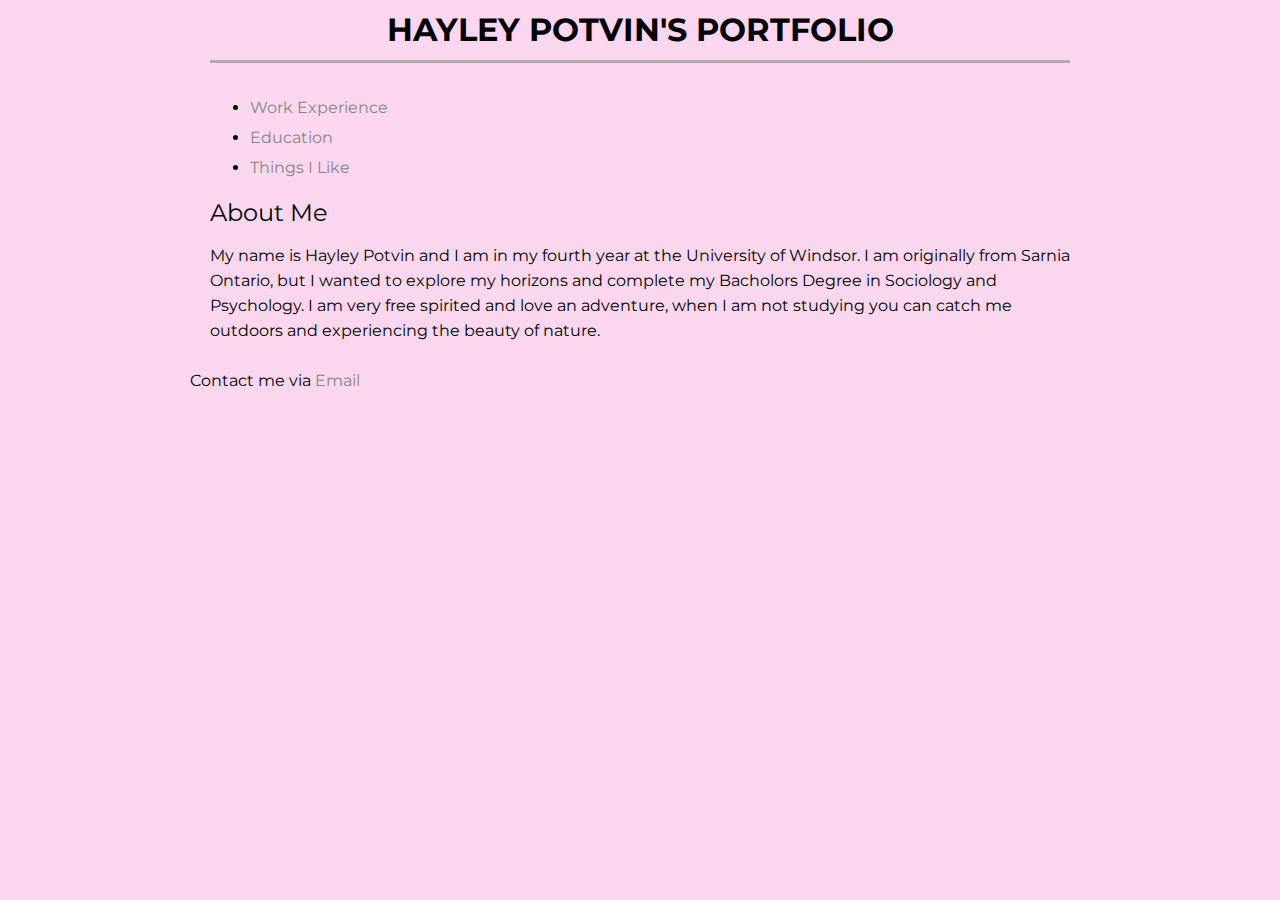
<file: index.html>
<!DOCTYPE html>
<html lang="en">
<head>
    <meta charset="UTF-8">
    <meta name="viewport" content="width=device-width, initial-scale=1.0">
    <meta http-equiv="X-UA-Compatible" content="ie=edge">
    <title>Hayley's Portfolio</title>
    <link href="css/main.css" rel="stylesheet" type="text/css" />
    <link href="https://fonts.googleapis.com/css?family=Montserrat" rel="stylesheet">

</head>


<body>

    <div id="information-container">

        

    
                
    <h1 class="headline-title">Hayley Potvin's Portfolio</h1>

    <ul>
            <li><a href="work.html"> Work Experience </a></li>
            
            <li><a href="education.html">Education</a></li>
            
            <li><a href="hobbys.html">Things I Like</a></li>
            
            </ul>

    <h1 class="section-title">About Me</h1>
    <p>
            My name is Hayley Potvin and I am in my fourth year at the University of Windsor. I am originally from Sarnia Ontario, but I wanted to explore my horizons and complete my Bacholors Degree in Sociology and Psychology. I am very free spirited and love an adventure, when I am not studying you can catch me outdoors and experiencing the beauty of nature.
    </p>


   
   

<footer>
        Contact me via <a href="mailto:potvinh@uwindsor.com">Email</a> 
</footer>

   
    </div>




</body>
</html>
</file>
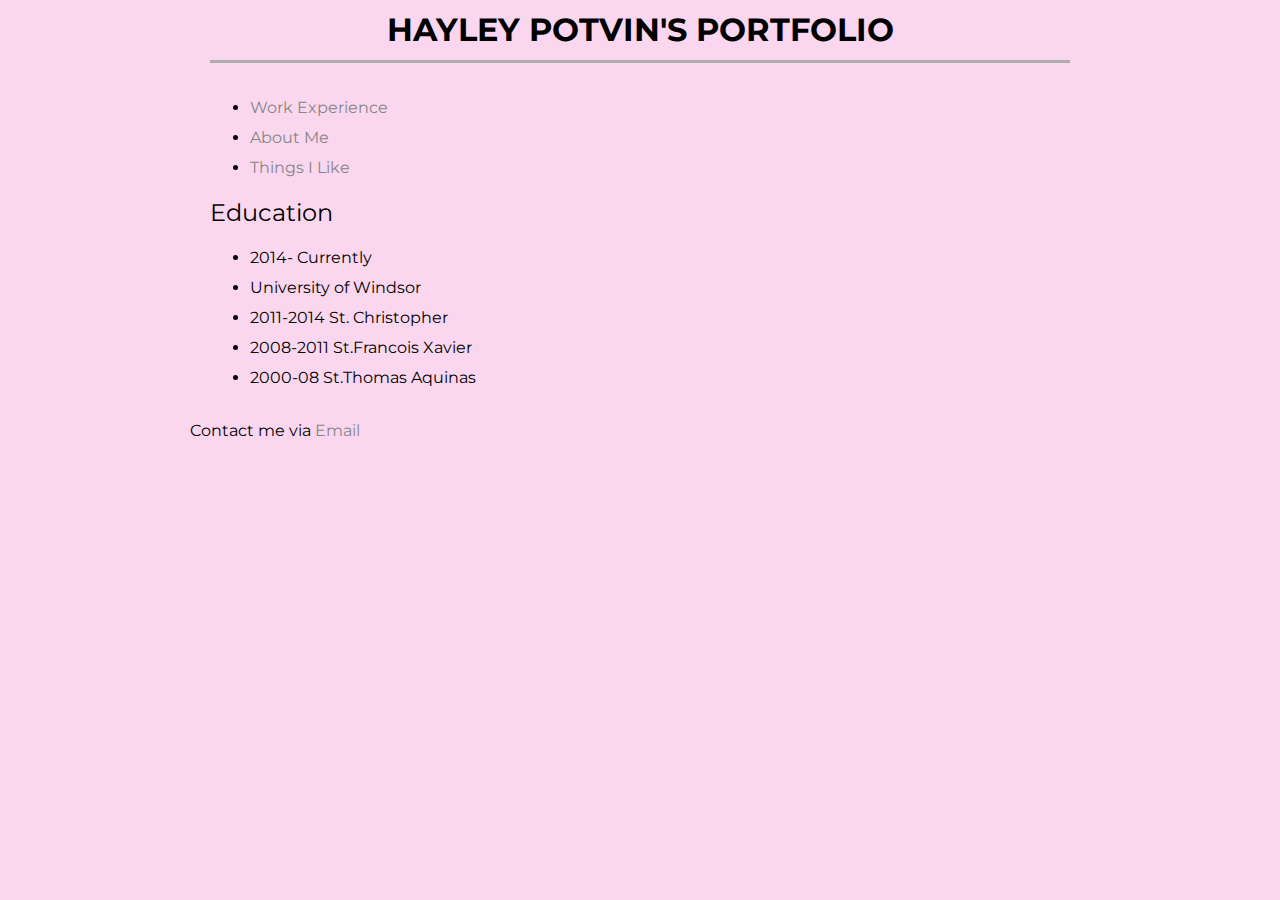
<file: education.html>
<!DOCTYPE html>
<html lang="en">
<head>
    <meta charset="UTF-8">
    <meta name="viewport" content="width=device-width, initial-scale=1.0">
    <meta http-equiv="X-UA-Compatible" content="ie=edge">
    <title>Hayley's Portfolio</title>
    <link href="css/main.css" rel="stylesheet" type="text/css" />
    <link href="https://fonts.googleapis.com/css?family=Montserrat" rel="stylesheet">

</head>


<body>

    <div id="information-container">

        

    
                
    <h1 class="headline-title">Hayley Potvin's Portfolio</h1>

    <ul>
                <li><a href="work.html"> Work Experience </a></li>
                
                <li><a href="index.html">About Me</a></li>
                
                <li><a href="hobbys.html">Things I Like</a></li>
                
                </ul>

<h1 class="section-title">Education</h1>

<ul>
                <li>2014- Currently </li>
                <li>University of Windsor</li>
                <li>2011-2014 St. Christopher</li>
                <li>2008-2011 St.Francois Xavier</li>
                <li>2000-08 St.Thomas Aquinas</li>
        </ul>

      

<footer>
        Contact me via <a href="mailto:potvinh@uwindsor.com">Email</a> 
</footer>

   
    </div>




</body>
</html>
</file>
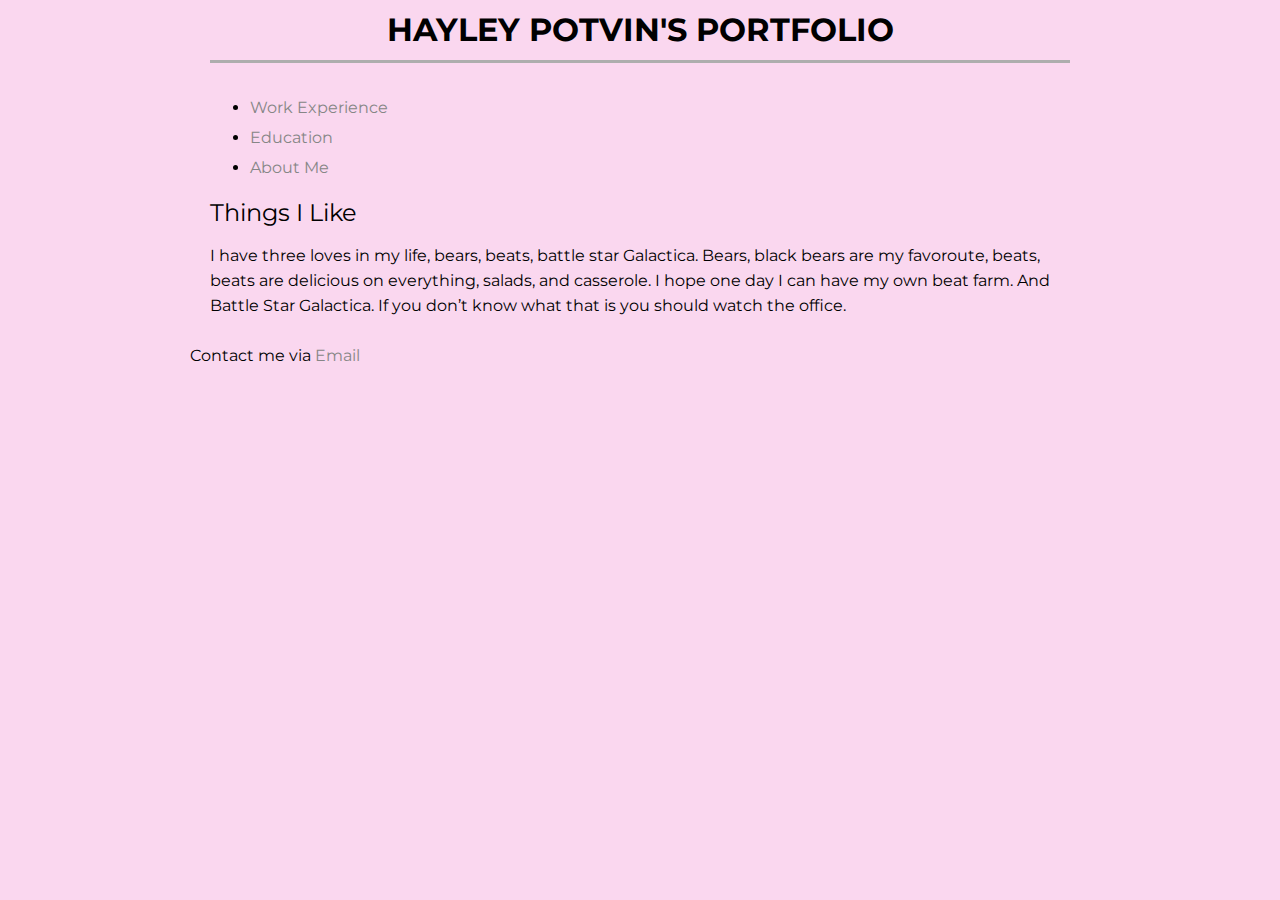
<file: hobbys.html>
<!DOCTYPE html>
<html lang="en">
<head>
    <meta charset="UTF-8">
    <meta name="viewport" content="width=device-width, initial-scale=1.0">
    <meta http-equiv="X-UA-Compatible" content="ie=edge">
    <title>Hayley's Portfolio</title>
    <link href="css/main.css" rel="stylesheet" type="text/css" />
    <link href="https://fonts.googleapis.com/css?family=Montserrat" rel="stylesheet">

</head>


<body>

    <div id="information-container">

        

    
                
    <h1 class="headline-title">Hayley Potvin's Portfolio</h1>

  

   <ul>
<li><a href="work.html"target="_blank"> Work Experience </a></li>

<li><a href="education.html" target="_blank">Education</a></li>

<li><a href="index.html" target="_blank">About Me</a></li>

</ul>


    <h1 class="section-title">Things I Like</h1>

 <p>
                I have three loves in my life, bears, beats, battle star Galactica. Bears, black bears are my favoroute, beats, beats are delicious on everything, salads, and casserole. I hope one day I can have my own beat farm. And Battle Star Galactica. If you don’t know what that is you should watch the office.
        </p>
 </p>

<footer>
        Contact me via <a href="mailto:potvinh@uwindsor.com">Email</a> 
</footer>

   
    </div>




</body>
</html>
</file>
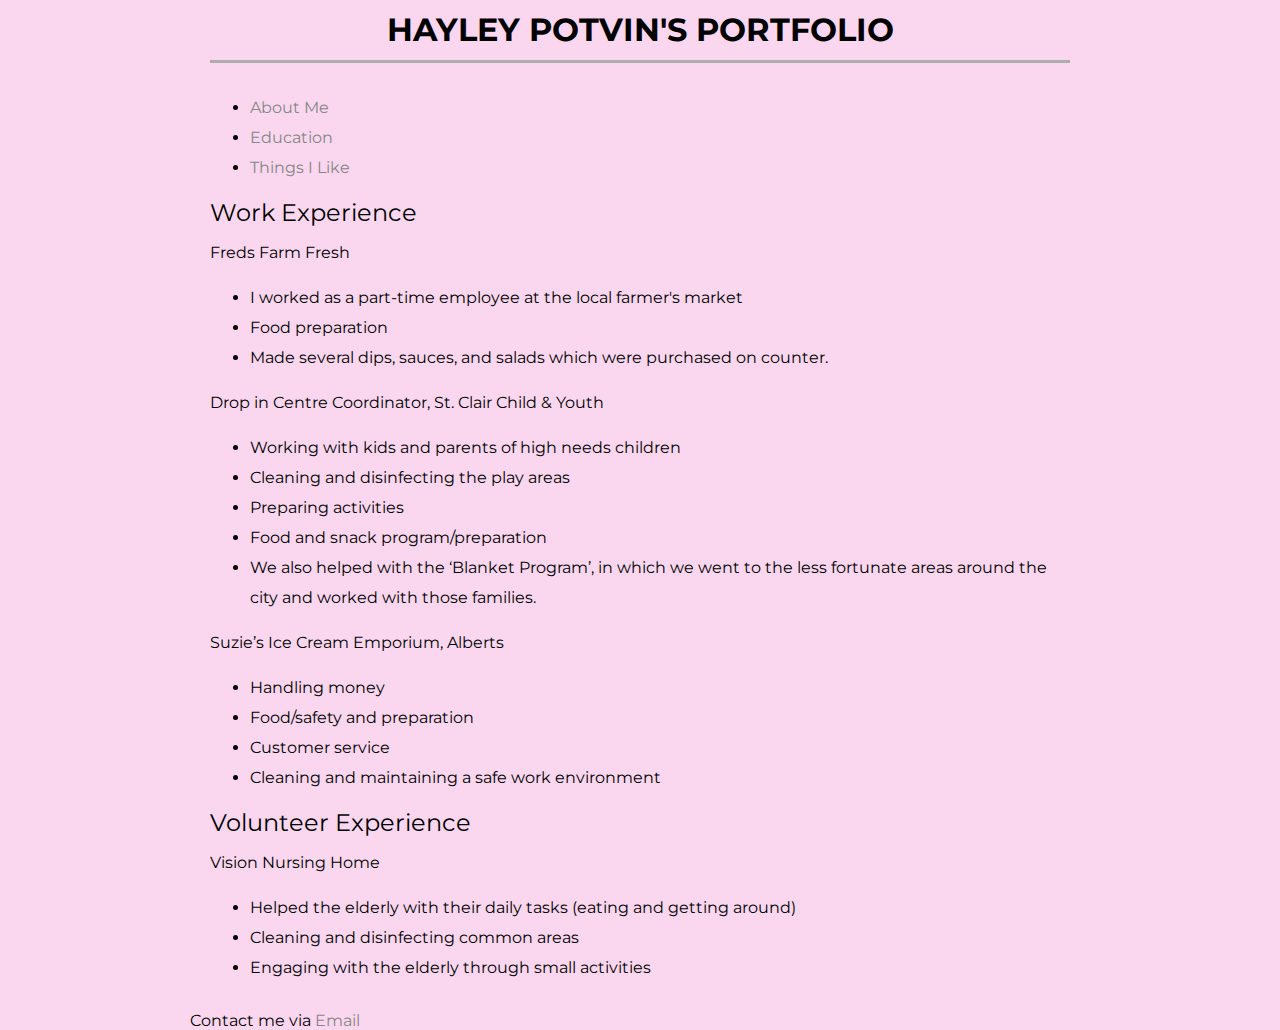
<file: work.html>
<!DOCTYPE html>
<html lang="en">
<head>
    <meta charset="UTF-8">
    <meta name="viewport" content="width=device-width, initial-scale=1.0">
    <meta http-equiv="X-UA-Compatible" content="ie=edge">
    <title>Hayley's Portfolio</title>
    <link href="css/main.css" rel="stylesheet" type="text/css" />
    <link href="https://fonts.googleapis.com/css?family=Montserrat" rel="stylesheet">

</head>


<body>

    <div id="information-container">

        

    
                
    <h1 class="headline-title">Hayley Potvin's Portfolio</h1>

    <ul>
                <li><a href="index.html"> About Me </a></li>
                
                <li><a href="education.html">Education</a></li>
                
                <li><a href="hobbys.html">Things I Like</a></li>
                
                </ul>

    <h2 class="section-title">Work Experience</h2>
  
    <h2>
                Freds Farm Fresh
                   
    </h2>
    
   <ol>
           <li>I worked as a part-time employee at the local farmer's market </li>
           <li>Food preparation                </li>
           <li>Made several dips, sauces, and salads which were purchased on counter.</li>
        
   </ol>


   <h2>
                Drop in Centre Coordinator, St. Clair Child & Youth
                   
    </h2>
    
   <ol>
           <li>Working with kids and parents of high needs children</li>
           <li>Cleaning and disinfecting the play areas</li>
           <li>Preparing activities</li>
           <li>Food and snack program/preparation</li>
           <li>We also helped with the ‘Blanket Program’, in which we went to the less fortunate areas around the city and worked with those families.</li>
        
   </ol>

   <h2>
                Suzie’s Ice Cream Emporium, Alberts
                   
    </h2>
    
   <ol>
           <li>Handling money</li>
           <li>Food/safety and preparation</li>
           <li>Customer service</li>
           <li>Cleaning and maintaining a safe work environment</li>
           
        
   </ol>

   <h2 class="section-title">Volunteer Experience</h2>

   <h2>
                Vision Nursing Home
                   
    </h2>
    
   <ol>
           <li>Helped the elderly with their daily tasks (eating and getting around)</li>
           <li>Cleaning and disinfecting common areas</li>
           <li>Engaging with the elderly through small activities</li>
              
   </ol>



   
   
   
    




<footer>
        Contact me via <a href="mailto:potvinh@uwindsor.com">Email</a> 
</footer>

   
    </div>




</body>
</html>
</file>
<file: css/main.css>
html, body, div, span, applet, object, iframe,
h1, h2, h3, h4, h5, h6, p, blockquote, pre,
a, abbr, acronym, address, big, cite, code,
del, dfn, em, img, ins, kbd, q, s, samp,
small, strike, strong, sub, sup, tt, var,
b, u, i, center,
dl, dt, dd,
fieldset, form, label, legend,
table, caption, tbody, tfoot, thead, tr, th, td,
article, aside, canvas, details, embed, 
figure, figcaption, footer, header, hgroup, 
menu, nav, output, ruby, section, summary,
time, mark, audio, video {
	margin: 0;
	padding: 0;
	border: 0;
	font-size: 100%;
	font: inherit;
	vertical-align: baseline;
}
/* HTML5 display-role reset for older browsers */
article, aside, details, figcaption, figure, 
footer, header, hgroup, menu, nav, section {
    display: block;
}

body {
	line-height: 1;
}
ol, ul {
	list-style: none;
}
blockquote, q {
	quotes: none;
}
blockquote:before, blockquote:after,
q:before, q:after {
	content: '';
	content: none;
}
table {
	border-collapse: collapse;
	border-spacing: 0;
}

body {
    background-color: rgb(250, 215, 239);
  font-family: 'Montserrat', sans-serif;
  font-size: 100%;

}

h1,h2,h3,h4,h5,h6,p,ol,ul{
    margin:20px;
    line-height:20px;
}

li{
    line-height: 30px;
    list-style: disc;
}

p{
    line-height: 25px;

}

#information-container{
    width: 900px;
    margin:0 auto;
   /* border: 1px solid grey;*/
    
}

.headline-title {
    text-transform: uppercase;
    margin-top: 20px;
    margin-bottom: 30px;
    padding-bottom: 20px;
    border-bottom: 3px solid #adadad;
    font-weight: bold;
    background-repeat: no-repeat;
    text-align: center;
    vertical-align: bottom;
    font-size: 200%;
    

}

.section-heading {
    margin-top: 10px;
    margin-bottom: 20px;
    padding-bottom: 20px;
    color: rgb(185, 0, 0)

}

blockquote{
    margin-top: 20px;
    margin-bottom: 20px;
    padding-bottom: 20px;
    
}


a { color:#868686;
    text-decoration:none;
    }
    
    a:hover {
    color:#000000;
    text-decoration : none;
    }

.section-title{
    font-size: 150%;

} 
footer{
    margin-top: 30px
}



.thumbnails img {
    height: 200px;
    border: 4px solid #adadad;
    padding: 1px;
    margin: 0 10px 10px 0;
    }
</file>
